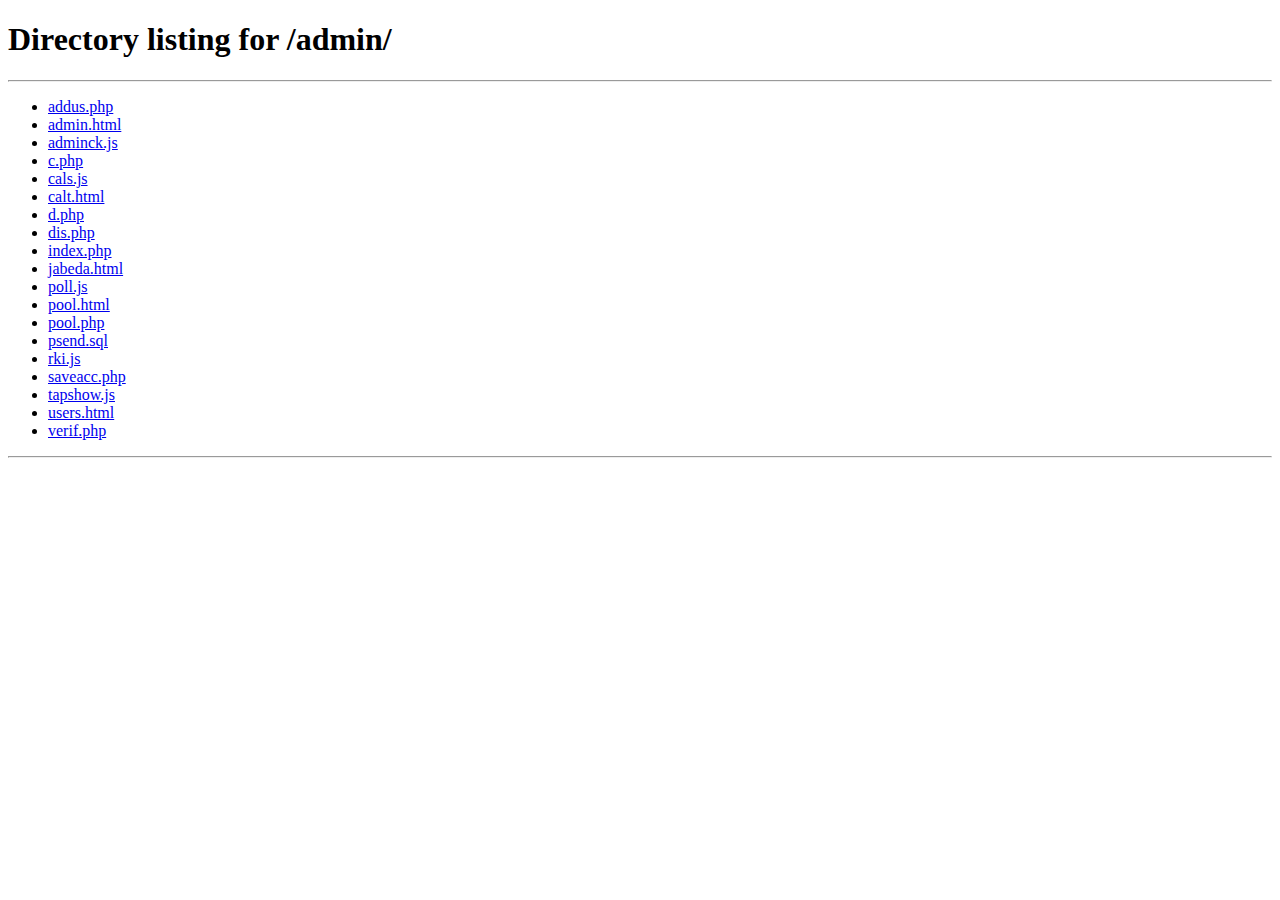
<file: admin/admin.html>
<!DOCTYPE html>
<html lang="en">

<head>
    <link rel="stylesheet" href="https://cdnjs.cloudflare.com/ajax/libs/font-awesome/6.7.1/css/all.min.css"
        integrity="sha512-5Hs3dF2AEPkpNAR7UiOHba+lRSJNeM2ECkwxUIxC1Q/FLycGTbNapWXB4tP889k5T5Ju8fs4b1P5z/iB4nMfSQ=="
        crossorigin="anonymous" referrerpolicy="no-referrer" />
    <link rel="stylesheet" href="/style.css">
    <meta charset="UTF-8">
    <meta name="viewport" content="width=device-width, initial-scale=1.0">
    <title>Admin</title>
</head>

<body>
    <div class="nav flex beet">
        <div>
            <blockquote class="flex">
                <span class="navtext">Psend Admin Panel</span>
            </blockquote>
        </div>
        <div class="flex">
            <div onclick="window.location.href='/admin/pool.html'" title="Price Update"
                style="background-color: blueviolet;" class="btng"><i class="fa-solid fa-cash-register"></i></div>
            <div onclick="window.location.href='/admin/users.html'" title="Add User"
                style="background-color: rgb(255, 0, 93);" class="btng"><i class="fa-regular fa-user"></i></div>
            <div onclick="window.location.href='/admin/calt.html'" title="montly history"
                style="background-color: rgb(247, 111, 0);" class="btng"><i class="fa-solid fa-calculator"></i></div>
                <div onclick="window.location.href='/admin/jabeda.html'" title="montly history"
                style="background-color: rgb(247, 37, 0);" class="btng"><i class="fa-solid fa-sack-dollar"></i></div>
            <div onclick="window.location.href='/';sessionStorage.clear();" title="Login User"
                style="background-color: rgb(33, 0, 247);" class="btng"><i
                    class="fa-solid fa-arrow-right-to-bracket"></i></div>
        </div>
    </div>
    <br><br><br><br>
    <!-- tools this bro -->
    <section class="flex anaround">
        <div>
            <div onclick="document.getElementById('popup').style.display='block'"
                style="background-color: #4680ff; text-align: center;" class="btn"><i
                    class="fa-solid fa-comments-dollar"></i> Payments</div>
            <input oninput="searchData()" id="search1" class="input" type="text" placeholder="search by all data">
            <select class="input" onchange="searchData()" name="" id="search">
                <option value="">All</option>
            </select>
        </div>
    </section>
    <section id="popup" class="darkside vcc">
        <br><br><br><br>
        <div>
            <center>
                <div class="popup" style="padding: 20px;">
                    <h3 style="margin: 0;">Pay</h3>
                    <span style="color: red;" id="myerror"></span>
                    <p>
                        Acc NO : <span id="myaccno"><i>NULL</i></span> <br>
                        CPT : <span id="mycpt"><i>NULL</i></span> <br>
                        Date : <span id="mydate"><i>NULL</i></span>
                    </p>
                    <form action="saveacc.php" method="post">
                        <input oninput="ckidnx()" class="input" name="id" id="myid" type="number"
                            placeholder="Input the ID *" required><br>
                        <input class="input" type="text" id="fixprice" placeholder="Total BDT *" required><br>
                        <input oninput="dueck()" class="input" id="sendbdt" name="sendbdt" type="text"
                            placeholder="Send BDT *" required><br>
                        <input class="input" id="sendaccno" name="sendaccno" type="number"
                            placeholder="Account Number (postinol)"><br>
                        <input class="input" id="deubdt" name="duebdt" type="text" placeholder="Due *" required><br>
                        <input class="input" id="trx" name="trx" type="text" placeholder="Trx & Last Number"><br>
                        <select name="typex" id="typex" class="input">
                            <option>Cash OUT</option>
                            <option>Send Moneay</option>
                        </select><br><br>
                        <button class="btnlg">Save</button>
                    </form>
                    <br><button onclick="window.location.href='/admin/admin.html'">close</button>
                    <br>
                </div>
            </center>
        </div>
    </section>
    <section class="flex anaround">
        <div style="width: 95%;">
            <div class="pendbox">
                <center>
                    Order List
                </center>
            </div>
            <div style="overflow: scroll;">
                <table class="minimalistBlack">
                    <thead>
                        <tr>
                            <th>ID</th>
                            <th>T.ID</th>
                            <th>Acc No</th>
                            <th>C>A> Cash</th>
                            <th>BD Taka</th>
                            <th>Fee</th>
                            <th>Date</th>
                            <th>this send pool</th>
                            <th>Admin</th>
                            <th>Status</th>
                        </tr>
                    </thead>
                    <tbody id="app">
                    </tbody>
                </table>
            </div>
        </div>
    </section>
    <!-- script -->
    <script src="adminck.js"></script>
    <script src="tapshow.js"></script>
</body>

</html>
</file>
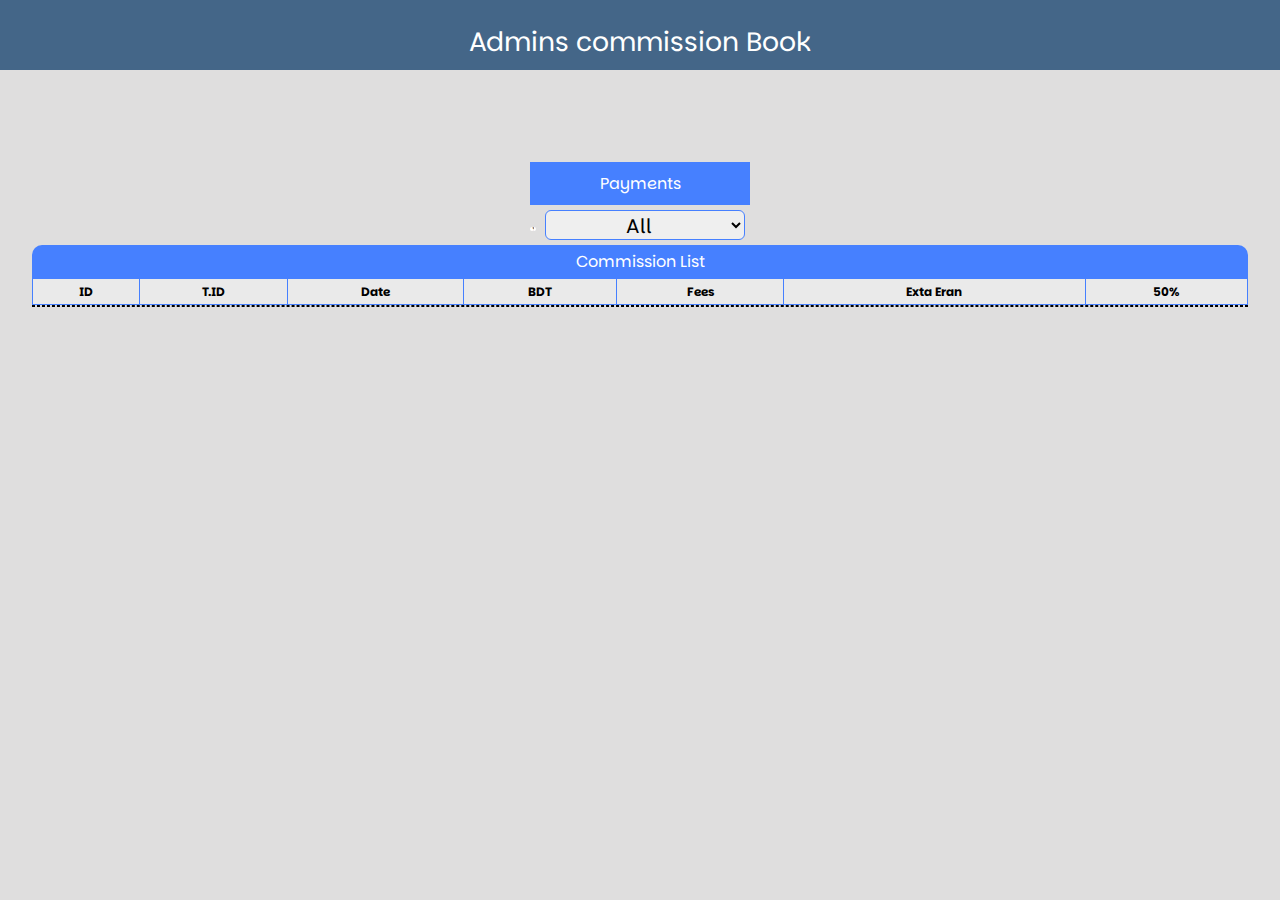
<file: admin/calt.html>
<!DOCTYPE html>
<html lang="en">

<head>
    <link rel="stylesheet" href="/style.css">
    <meta charset="UTF-8">
    <meta name="viewport" content="width=device-width, initial-scale=1.0">
    <title>the cal app :: psend :: admin</title>
</head>

<body>
    <nav class="nav">
        <br>
        <div class="flex anaround">
            <span class="navtext">Admins commission Book</span>
        </div>
    </nav>
    <!--  The all counter Account   -->
    <br><br><br><br>
    <section class="flex anaround">
        <div>
            <div onclick="document.getElementById('popup').style.display='block'"
                style="background-color: #4680ff; text-align: center;" class="btn"><i
                    class="fa-solid fa-comments-dollar"></i> Payments</div>
            <input oninput="searchData()" id="search1" class="false" type="text" placeholder="search by all data">
            <select class="input" onchange="searchData()" name="" id="search">
                <option value="">All</option>
            </select>
        </div>
    </section>


    <section class="flex anaround">
        <div style="width: 95%;">
            <div class="pendbox">
                <center>
                    Commission List
                </center>
            </div>
            <div style="overflow: scroll;">
                <table class="minimalistBlack">
                    <thead>
                        <tr>
                            <th>ID</th>
                            <th>T.ID</th>
                            <th>Date</th>
                            <th>BDT</th>
                            <th>Fees</th>
                            <th>Exta Eran</th>
                            <th>50%</th>

                        </tr>
                    </thead>
                    <tbody id="app">
                    </tbody>
                    <tfoot style="background-color: rgb(236, 236, 236);">
                        <tr id="totals">
                            
                        </tr>
                    </tfoot>
                </table>
           
            </div>
            <div class="tabtag" id="logger">

                
            </div>
        </div>
    </section>
    <script src="cals.js"></script>
</body>

</html>
</file>
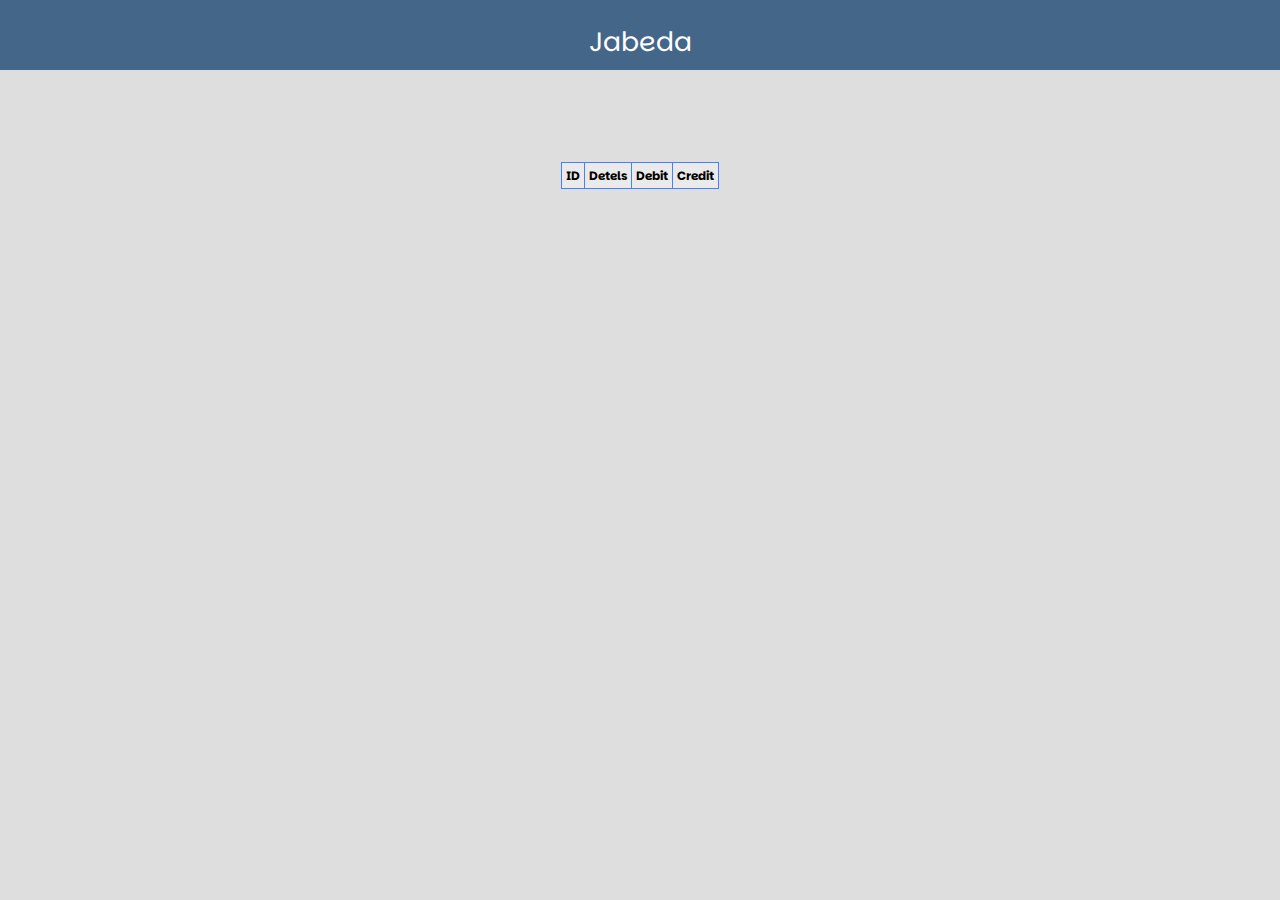
<file: admin/jabeda.html>
<!DOCTYPE html>
<html lang="en">
<head>
    <meta charset="UTF-8">
    <meta name="viewport" content="width=device-width, initial-scale=1.0">
    <title>Psend :: JABEDA</title>
    <link rel="stylesheet" href="/style.css">
</head>
<body>
    <div class="nav"><br>
        <div class="flex anaround">
            <span class="navtext">Jabeda</span>
        </div>
    </div>
<br><br><br><br>
    <section class="flex anaround">
        <div>
            <table class="minimalistBlack">
                <thead>
                    <tr>
                        <th>ID</th>
                        <th>Detels</th>
                        <th>Debit</th>
                        <th>Credit</th>
                    </tr>
                </thead>
                <tbody id="app">
                </tbody>
            </table>
        </div>
    </section>
</body>
</html>
</file>
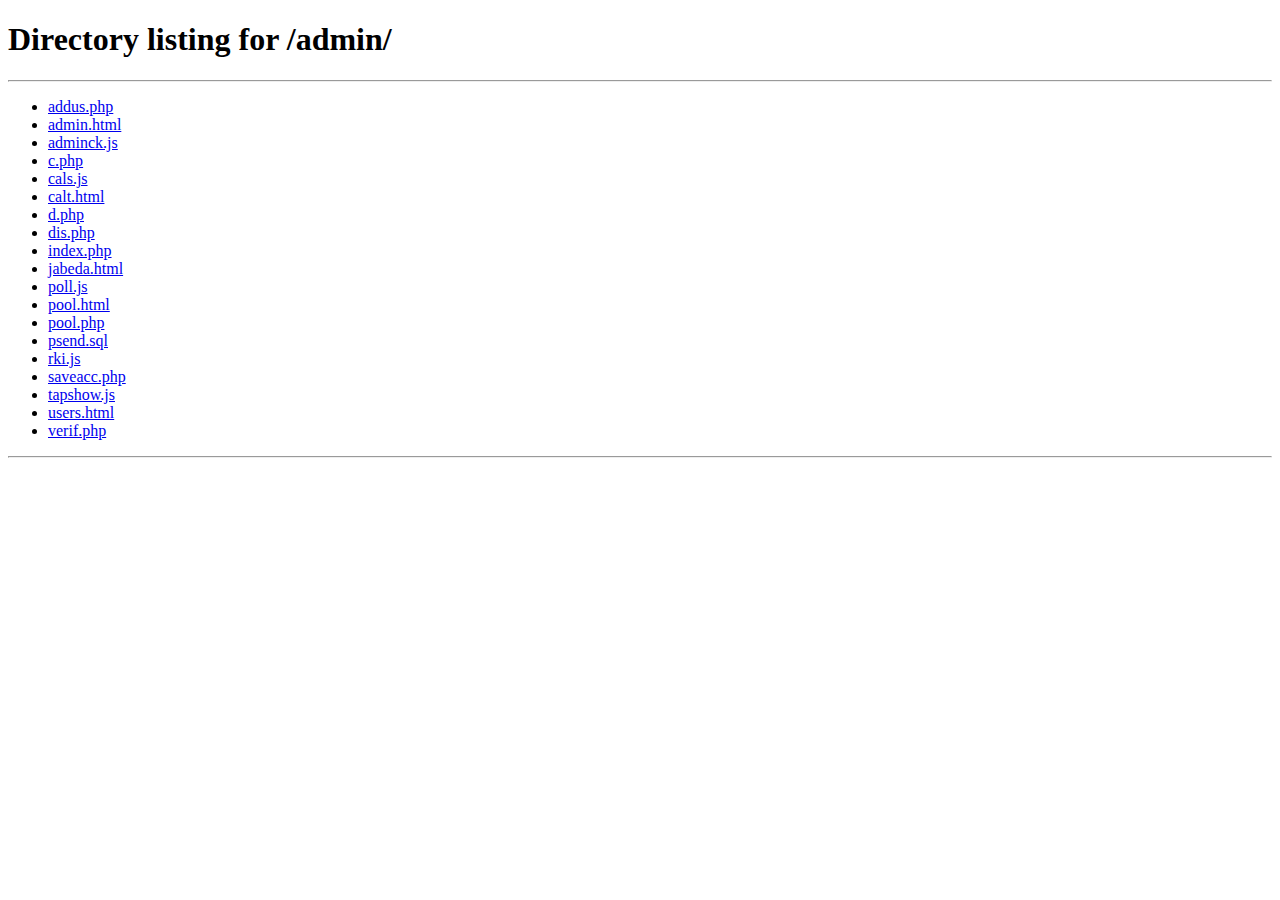
<file: admin/pool.html>
<!DOCTYPE html>
<html lang="en">

<head>
    <meta charset="UTF-8">
    <meta name="viewport" content="width=device-width, initial-scale=1.0">
    <title>Psend Admin</title>
    <link rel="stylesheet" href="/style.css">
</head>

<body>
    <br><br>
    <section class="flex anaround">
        <div class="popup">
            <center>
                <h3>Price Poll</h3>
                <form action="pool.php" method="post">
                    <label for="">CPT<n>*</n></label><br>
                    <input name="id" oninput="idtest()" id="idtest" type="number" class="input" placeholder="input the id" required>
                    <br>
                    <label for="">[1] CPT Price<n>*</n></label>
                    <input name="cpt" type="text" class="input" placeholder="0.00" required>
                    <table class="minimalistBlack">
                        <thead>
                            <tr>
                                <th>ID</th>
                                <th>Cruncry</th>
                                <th>CPT price</th>
                                <th>Last Update</th>
                                <th>Today</th>
                            </tr>
                        </thead>
                        <tbody id="app">
                        </tbody>
                    </table>
                    <br>
                    <button class="btnlg">Save CPT</button>
                </form>
                <button onclick="window.location.href='/admin/admin.html'">Home</button>

            </center>
        </div>
    </section>
    <script src="poll.js"></script>
    <script src="adminck.js"></script>
    <script>
        function idtest() {
            const idtest = document.getElementById('idtest').value;
            if (idtest === 5 || idtest === 6 || idtest === 7 || idtest === 8 || idtest === 9) {
                document.getElementById('idtest').style.border = '1px solid red';
            } else {
                document.getElementById('idtest').style.border = '1px solid ';
            }
        }
    </script>
    
</body>

</html>
</file>
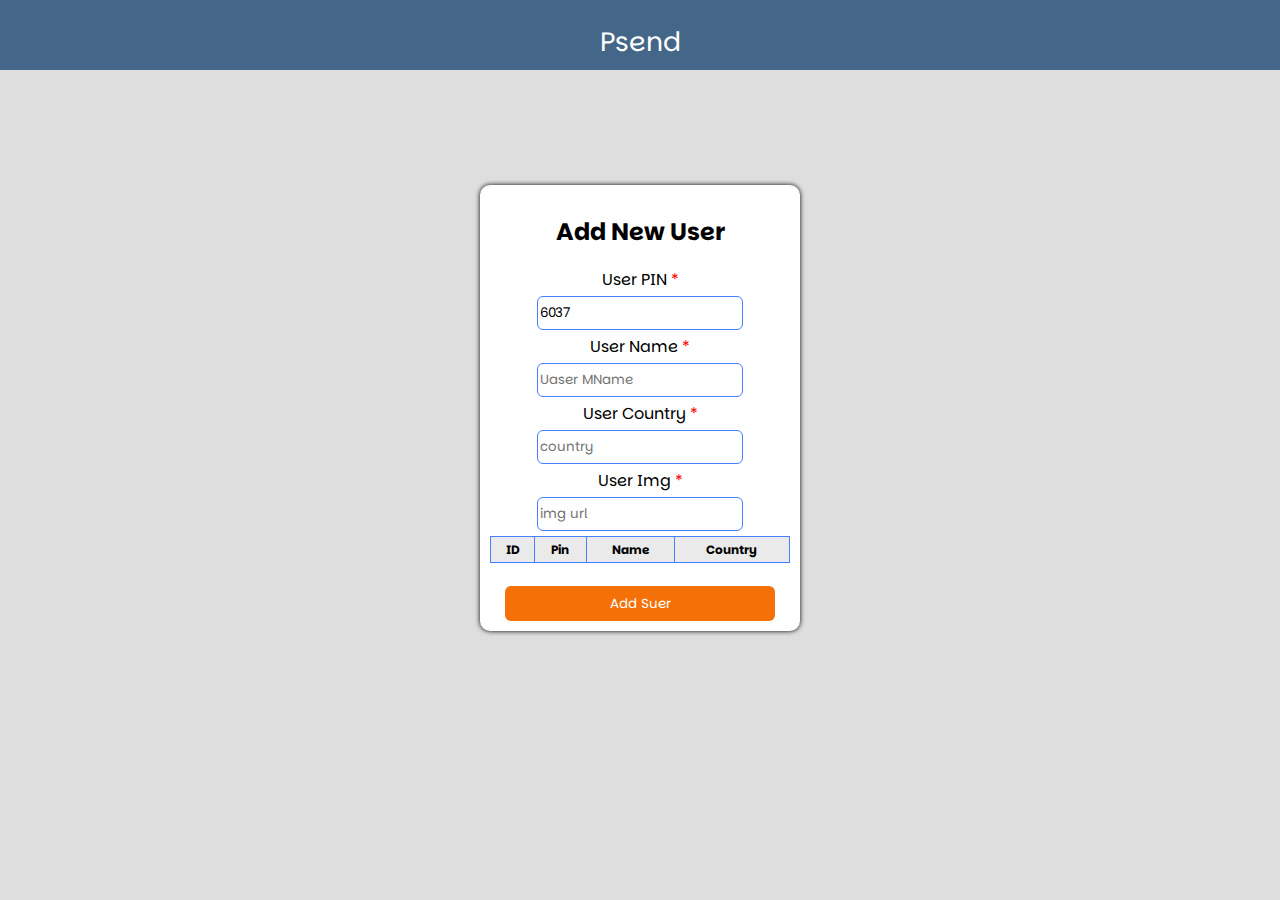
<file: admin/users.html>
<!DOCTYPE html>
<html lang="en">

<head>
    <meta charset="UTF-8">
    <meta name="viewport" content="width=device-width, initial-scale=1.0">
    <title>Admin :: Psend :: Adduser</title>
    <link rel="stylesheet" href="/style.css">
</head>

<body>
    <div class="nav"><br>
        <div class="flex anaround">
            <span class="navtext">Psend </span>
        </div>
    </div>
    <br><br><br><br><br>
    <section class="flex anaround">
        <div>
            <div class="popup">
                <center>
                    <form action="addus.php" method="post" id="getio">
                        <h2>Add New User</h2>
                        <label for="">User PIN <n>*</n></label><br>
                        <input id="pin" name="pin" type="text" class="input" placeholder="4 Pin Limet" required><br>

                        <label for="">User Name <n>*</n></label><br>
                        <input oninput="rik()" id="name" name="username" type="text" class="input"
                            placeholder="Uaser MName" required><br>

                        <label for="">User Country <n>*</n></label><br>
                        <input id="country" name="country" type="text" class="input" placeholder="country" required><br>

                        <label for="">User Img <n>*</n></label><br>
                        <input style="text-transform: lowercase ;" id="img" name="img" type="text" class="input"
                            placeholder="Img URL" required><br>
                    </form>
                    <table class="minimalistBlack">
                        <thead>
                            <tr>
                                <th>ID</th>
                                <th>Pin</th>
                                <th>Name</th>
                                <th>Country</th>
                            </tr>
                        </thead>
                        <tbody id="app">

                        </tbody>
                    </table>
                    <br>
                    <button onclick="codewiki()" class="btnlg">Add Suer</button>

                </center>
            </div>
        </div>
    </section>

    <script src="rki.js"></script>
</body>

</html>
</file>
<file: style.css>
@import url('https://fonts.googleapis.com/css2?family=Parkinsans:wght@300..800&display=swap');

body {
    font-family: "Parkinsans", sans-serif;
    margin: 0;
    padding: 0;
    background-color: #dfdede;
}

button,
input,
select,
a {
    font-family: "Parkinsans", sans-serif;

}

input:focus {
    box-shadow: rgba(3, 102, 214, 0.3) 0px 0px 0px 3px;
}

.nav {
    height: 70px;
    width: 100%;
    background-color: #468;
    position: sticky;
    top: 0;
    color: #fff;
}

.flex {
    display: flex;
}

.beet {
    justify-content: space-between;
}

.anaround {
    justify-content: space-around;
}

.navtext {
    font-size: 20pt;
}

.center {
    justify-content: center;
}

.cimg {
    height: 50px;
    width: 50px;
    border: 1px solid #4680ff;
    border-radius: 100px;
    margin: 6px;
    margin-right: 15px;
}

.cimg img {
    height: 100%;
    width: 100%;
    border-radius: 100px;
}

.input {
    height: 30px;
    width: 200px;
    border: 1px solid #4680ff;
    border-radius: 6px;
    outline: none;
    margin: 5px;
}

.inputg {
    height: 30px;
    width: 35%;
    border: 1px solid #f306b8;
    border-radius: 6px;
    outline: none;
    margin: 5px;
    background-color: #e8e6e8;
    color: #000000;
}

.boxdz {
    color: #fff;
    height: 45px;
    width: 97%;
    background-color: rgb(255, 0, 183);
    border-radius: 100px;
}

.tabelbox {
    width: 90%;
    height: auto;
    border: 1px solid #4680ff;
    border-radius: 10px;
}

.pendbox {
    background-color: #4680ff;
    color: #fff;
    padding: 5px;
    border-top-left-radius: 10px;
    border-top-right-radius: 10px;
}

.minimalistBlack {
    overflow: scroll;
    text-align: center;
    border-bottom-left-radius: 100px;
    border-bottom-right-radius: 100px;
    font-size: 12px;
}

table.minimalistBlack {
    border: 0px solid #4680FF;
    width: 100%;
    text-align: center;
    border-collapse: collapse;
}

table.minimalistBlack td,
table.minimalistBlack th {
    border: 1px solid #4680FF;
    padding: 4px 4px;
}

table.minimalistBlack thead {
    background: #eaeaea;
    border-bottom: 0px solid #000000;
}

.btnlg {
    width: 90%;
    border-radius: 6px;
    height: 35px;
    background-color: #f37106;
    color: #fff;
    border: none;
    cursor: pointer;
}

.btnlg:active {
    width: 88%;
    height: 32px;
}

.popup {
    height: auto;
    padding: 10px;
    width: 300px;
    background-color: rgb(255, 255, 255);
    box-shadow: 0 0 5px 0 #000;
    border-radius: 10px;
}

n {
    color: red;
}

label {
    margin: 10px;
}

.btnx {
    text-align: center;
    width: 100px;
    background-color: orangered;
    color: #fff;
    padding: 7px;
    cursor: pointer;
}

.cubox {
    border: 1px solid #4680ff;
    padding: 10px;
    width: 200px;
    border-radius: 10px;
    margin: 5px;
    display: flex;
}

.cubox input,
select {
    text-align: center;
    border: none;
    outline: none;
    font-size: 15pt;
    width: 100px;
}

.vcc {
    display: none;
}

.card {
    height: 80px;
    width: 140px;
    background-color: #fff;
    margin: 10px;
    border: 1px solid #000;
    border-radius: 8px;
    display: flex;
    align-items: stretch;
    cursor: pointer;
}

.active {
    border: 3px solid #4680ff;
}

.false {
    height: 2px;
    width: 2px;
    border-radius: 100px;
    color: #fff;
    border: #fff;
}

.btn {
    padding: 10px;
    cursor: pointer;
    color: #fff;
}

.btn:hover,
.btng:hover {
    box-shadow: 0 0 30px 0 #000;
}

.darkside {
    height: 100vh;
    width: 100%;
    background-color: #00000073;
    position: fixed;
    top: 0;
    backdrop-filter: blur(8px);
    z-index: 999;
}

.btng {
    padding: 20px;
    font-size: 17pt;
    cursor: pointer;
}

/* tanasforam */

.tabtag {
    border: 1px dashed #000;
    font-size: 21pt;
}

.center {
    justify-content: center;
}

.mbui {
    width: 360px;
    border-radius: 10px;
    background-color: #fff;
}

.cmbui {
    width: 360px;
}

.txcenter {
    text-align: center;
}

.logimg {
    height: 150px;
    width: 150px;
    border-radius: 100px;
    border: 1px solid #4680ff;
}

.bottomnav {
    height: 60px;
    width: 100%;
    background-color: #e8e6e8;
    position: fixed;
    bottom: 0;
    z-index: 900;
}

.nvbtn {
    font-size: 20pt;
}

.rd {
    background-color: rgba(255, 0, 0, 0);
    width: 100%;
    height: 40px;
    margin: 10px;
}

.activez {
    color: #4680ff;
}

.getpopup {
    height: auto;
    width: auto;
    position: absolute;
    top: 50%;
    left: 50%;
    transform: translate(-50%, -50%);
}

.list {
    height: auto;
    padding: 10px;
    background-color: #fff;
    border-bottom: 1px solid #4680ff;
    font-size: 16pt;
}

.imgbr {
    height: 30px;
    width: 30px;
    border-radius: 100px;
    border: 1px solid #4680ff;
    margin: 0;
}

.history {
    width: 300px;
    border-bottom: 1px solid #000;
    margin-top: 5px; 
}
.history:hover{
    background-color: #000;
    color: #fff;
}

.red {
    background-color: red;
}

/* Add The mobile UI in this app */

@media screen and (max-width: 600px) {
    .mbui {
        width: 100%;
        border-radius: 0;
        background-color: #fff;
    }

    .cmbui {
        width: 100%;
    }

    body {
        background-color: #fff;
    }
}
</file>
